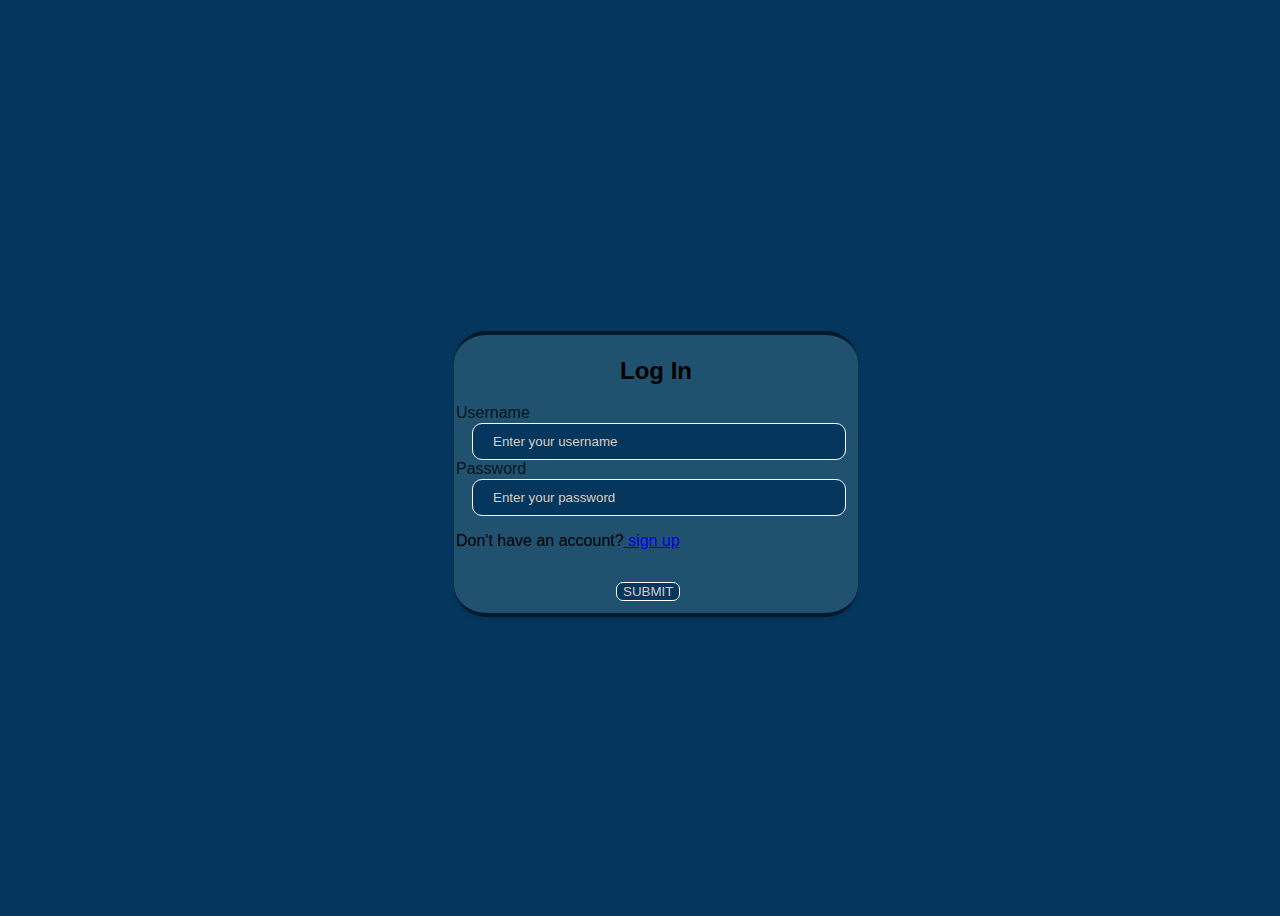
<file: loginPage.html>
<html>
<!DOCTYPE html>
<html lang="en">
<head>
    <meta charset="UTF-8">
    <meta http-equiv="X-UA-Compatible" content="IE=edge">
    <meta name="viewport" content="width=device-width, initial-scale=1.0">
    <title>Login Page</title>
    <link rel="stylesheet" href="login_style.css">
</head>
<body>
    <div class="login-container">
        <h2 id="title">Log In</h2>
        <form>
            <label for="username">Username</label>
            <input type="text" id="username" name="username" placeholder="Enter your username" required>
            <label for="password">Password</label>
            <input type="password" id="password" name="password" placeholder="Enter your password" required>
           
            <P id="signUpLink"> Don't have an account?<a href="signUp.html"> sign up</a></P>
            
        </form> 
        <button type="submit" class="button" onclick="loginPag()">SUBMIT</button>
     
    </div>

    <script>
           
           function loginPag(){
            const username = document.getElementById('username').value;
           const password = document.getElementById('password').value;

           if(username == 'zamo18' && password == 'password18'){
               window.location.assign('index.html');
             
           }
           else {
               alert('Login attempt failed, retry.');
           }
           
           }
           

    </script>
</body>
</html>
</file>
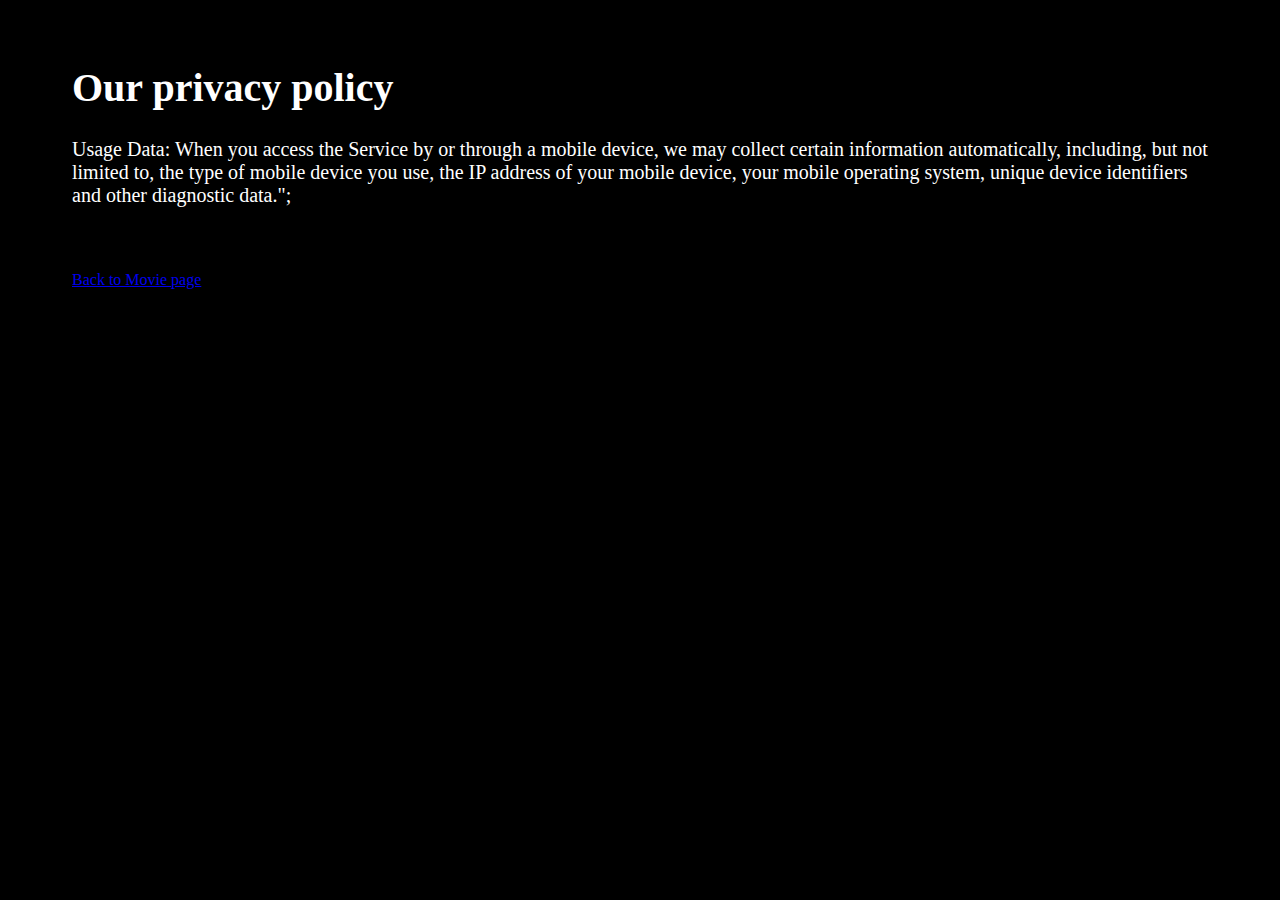
<file: privacyPage.html>
<!DOCTYPE html>
<html lang="en">
<head>
    <meta charset="UTF-8">
    <meta name="viewport" content="width=device-width, initial-scale=1.0">
    <title>Privacy page</title>
</head>
<body>

    <style>
    div{
     margin: 4rem;
     font-size: 20px;
    }
    a{
        margin-left: 4rem;
    }
    body{
        background-color: black;
        color: white;
    }

    </style>
    <div>
    <h1> Our privacy policy</h1>
    <p>Usage Data: When you access the Service by or through a mobile device, we may collect certain information automatically, including, but not limited to, the type of mobile device you use, the IP address of your mobile device, your mobile operating system, unique device identifiers and other diagnostic data.";</p>
    </div>
    <a href="index.html">Back to Movie page</a>
</body>
</html>
</file>
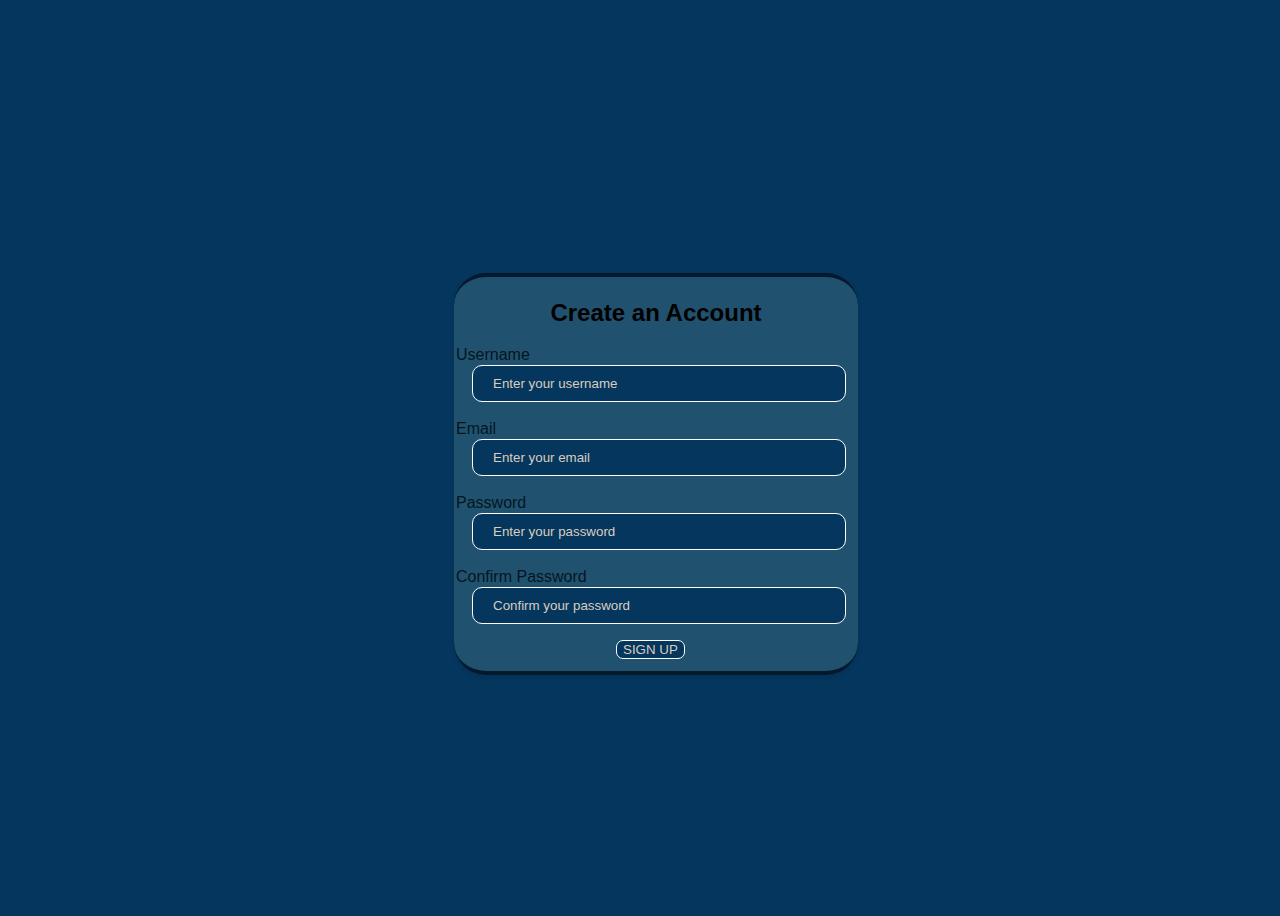
<file: signUp.html>
<html>
<!DOCTYPE html>
<html lang="en">
<head>
	<meta charset="UTF-8">
	<meta name="viewport" content="width=device-width, initial-scale=1.0">
	<title>Signup Page</title>
	<link rel="stylesheet" href="signUp_style.css">
</head>
<body>
	<div class="signup-container">
		<h2 id="title">Create an Account</h2>
		<form>
			<label for="username">Username</label>
			<input type="text" id="username" name="username" placeholder="Enter your username" required><br>
			<label for="email">Email</label>
			<input type="email" id="email" name="email" placeholder="Enter your email" required><br>
			<label for="password">Password</label>
			<input type="password" id="password" name="password" placeholder="Enter your password" required><br>
			<label for="confirm-password">Confirm Password</label>
			<input type="password" id="confirm-password" name="confirm-password" placeholder="Confirm your password" required>
			
		</form>
		<button type="submit" id="button" class="button"  onclick="signUp()">SIGN UP</button>
	</div>

    <script>
           
        function signUp(){
         const password = document.getElementById('password').value;
         const confirmPassword = document.getElementById('confirm-password').value;
        const username = document.getElementById('username').value;
        if(username === '' || password === '' || confirmPassword === ''){
            alert('Please fill all required fields.');
        } else if(password === confirmPassword ){
            window.location.assign('index.html');
        }
        else {
            alert('Passwords do not match.');
        }
        
        };
        
 </script>
</body>
</html>
</file>
<file: login_style.css>
body {
    font-family: 'Poppins', sans-serif;
    display: flex;
    justify-content: center;
    align-items: center;
    height: 100vh;
    background-color: #05365e;
    
}
.login-container {
    
    margin-left: 2rem;
    margin-top: 2rem;
    background-color: #225470f3;
    border-radius: 2rem;
    box-shadow: 0 2px 5px rgba(0, 0, 0, 0.1);
    width: 100%;
    max-width: 400px;
    border-top:4px solid #041a2c;
    border-bottom:4px solid #041a2c; padding: 2px;
}
#Username, #password{
    margin-left: 1rem;
   background-color: #05365e;
    border-radius: 10px;
    padding: 2px;
   padding: 10px;
   border: none;
    border: 1px solid white;
}

form {
    display: flex;
    flex-direction: column;
}

::placeholder{
    padding-left: 10px;
    color: rgb(216, 205, 191);
    
}
input{
    display: flex;
    justify-content: center;
    margin-top: 1px;
    margin-right: 10px;
    background-color: #05365e;
    
}
#title{
    display: flex;
    justify-content: center;

}
button{
    display: flex;
    justify-content: center;
    border-radius: 7px;
    margin-left: 10rem;
    margin-top: 10px;
    margin-bottom: 10px;
    background-color: #05365e;
    color: rgb(216, 205, 191);
    border: none;
    border: 1px solid white;
}
#signUpLink{
    margin-left: px;
}
label{
    color: rgb(4, 21, 31);
}
</file>
<file: signUp_style.css>
body {
    font-family: 'Poppins', sans-serif;
    display: flex;
    justify-content: center;
    align-items: center;
    height: 100vh;
    background-color: #05365e;
    
}
.signup-container {
    
    margin-left: 2rem;
    margin-top: 2rem;
    background-color: #225470f3;
    border-radius: 2rem;
    box-shadow: 0 2px 5px rgba(0, 0, 0, 0.1);
    width: 100%;
    max-width: 400px;
    border-top:4px solid #041a2c;
    border-bottom:4px solid #041a2c; padding: 2px;
}
#Username, #email, #password, #confirm-password {
    margin-left: 1rem;
   background-color: #05365e;
    border-radius: 10px;
    padding: 2px;
   padding: 10px;
   border: none;
    border: 1px solid white;
}

form {
    display: flex;
    flex-direction: column;
}

::placeholder{
    padding-left: 10px;
    color: rgb(216, 205, 191);
    
}
input{
    display: flex;
    justify-content: center;
    margin-top: 1px;
    margin-right: 10px;
    
    
}
#title{
    display: flex;
    justify-content: center;

}
button{
    display: flex;
    justify-content: center;
    border-radius: 7px;
    margin-left: 10rem;
    margin-top: 10px;
    margin-bottom: 10px;
    background-color: #05365e;
    color: rgb(216, 205, 191);
    border: none;
    border: 1px solid white;
}
label{
    color: rgb(4, 21, 31);
}
</file>
